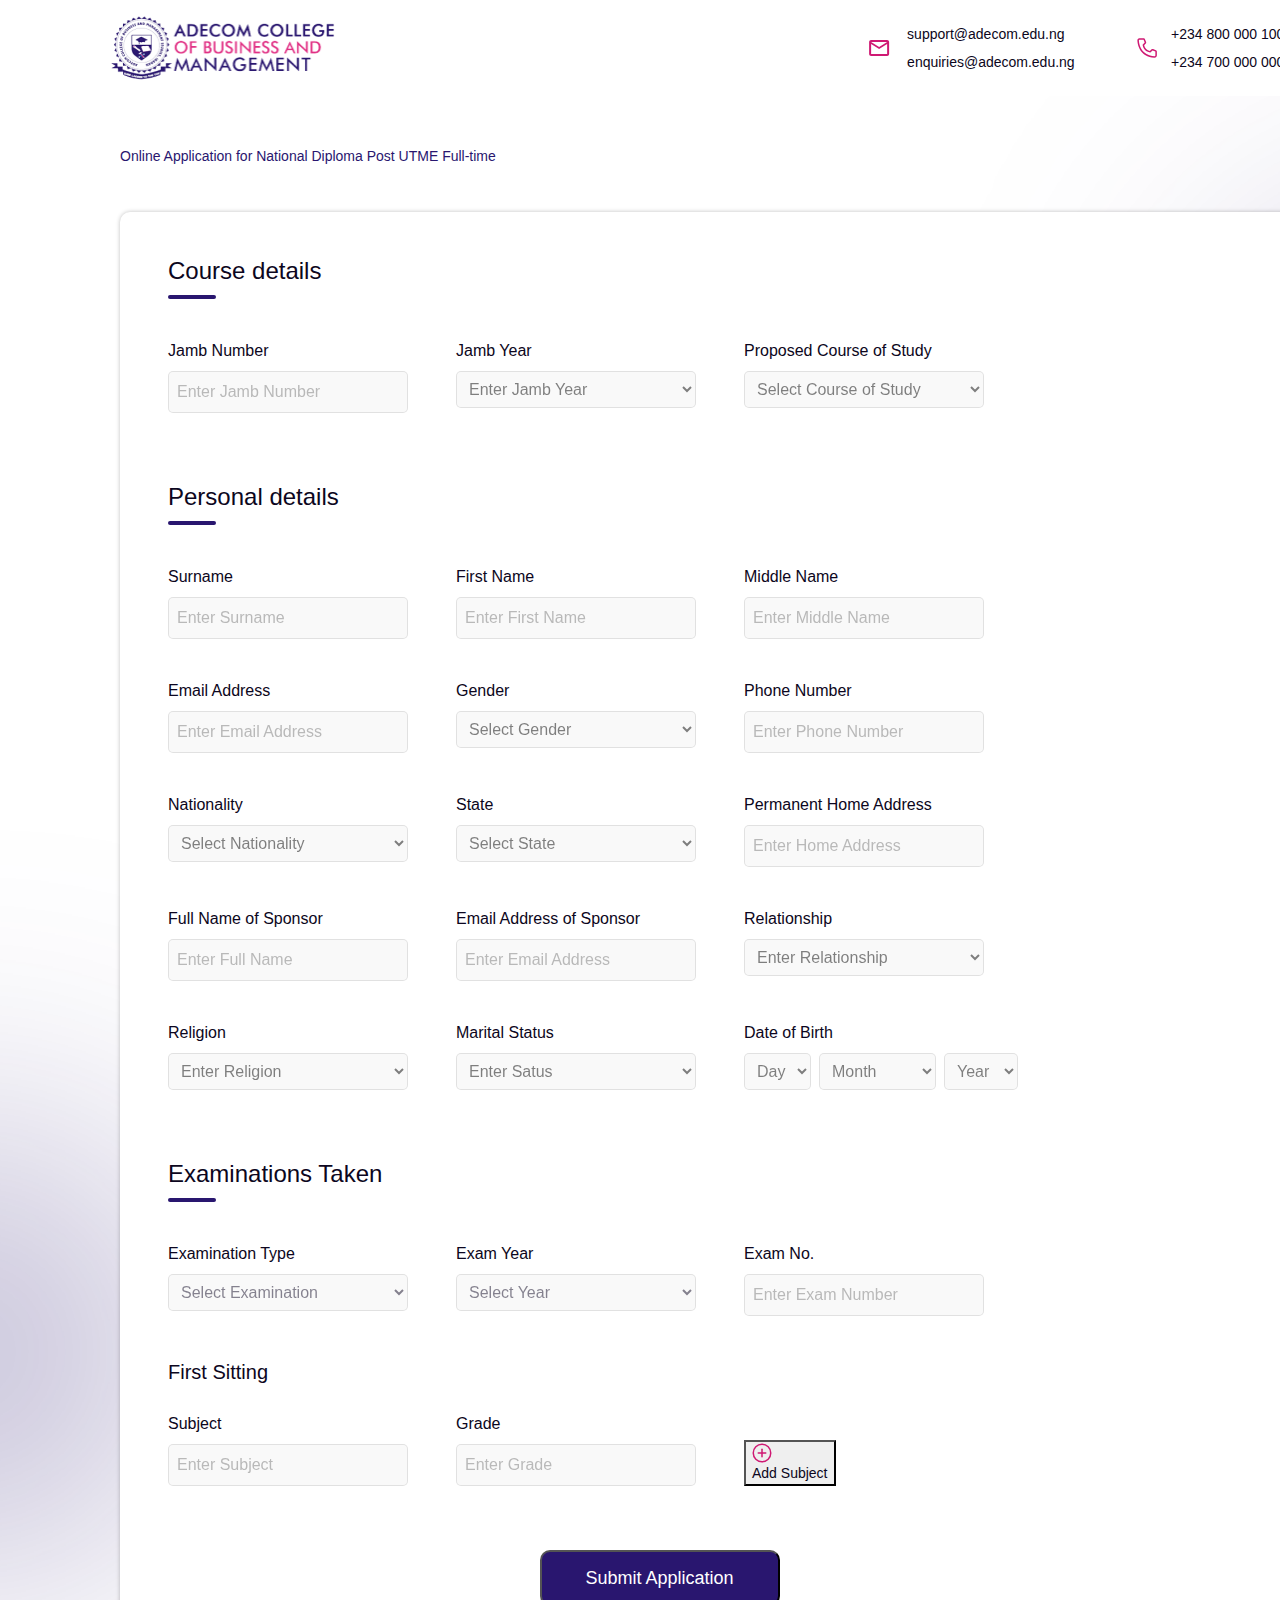
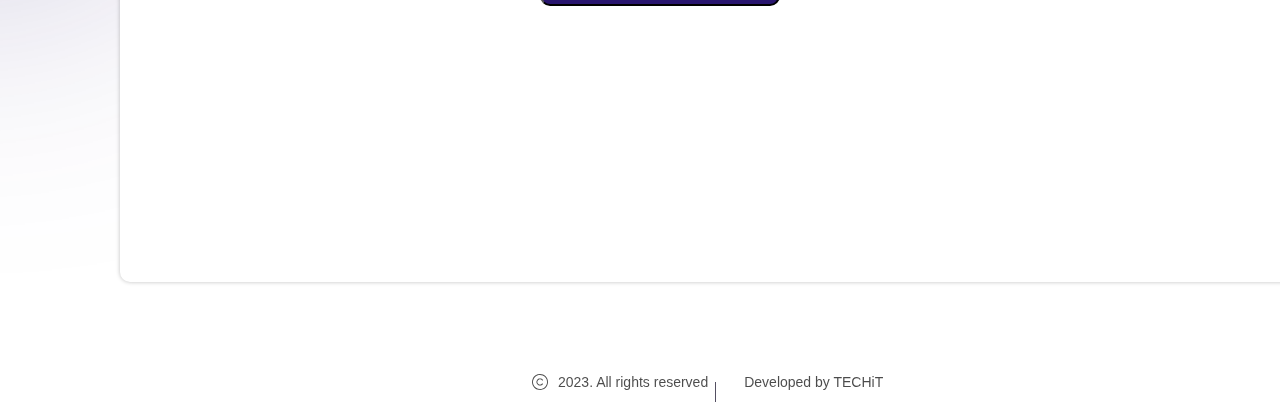
<file: index.html>
<!DOCTYPE html>
<html lang="en">
<head>
    <meta charset="UTF-8">
    <meta name="viewport" content="width=device-width, initial-scale=1.0">
    <link rel="stylesheet" href="style.css">
    <link rel="stylesheet" href="bootstrap.css">
    <title>FORM</title>
</head>
<body>
    <div class="applcation-form-assessment">
        <div class="mask-group">
          <div class="rectangle-2"></div>
          <div class="group-1">
            <div class="ellipse-9"></div>
            <div class="ellipse-10"></div>
          </div>
        </div>
        <div class="header">
          <div class="frame-6">
            <img class="logo" src="img/logo.png" />
            <svg
              class="mdi-email-outline"
              width="25"
              height="24"
              viewBox="0 0 25 24"
              fill="none"
              xmlns="http://www.w3.org/2000/svg"
            >
              <path
                d="M22.1151 6C22.1151 4.9 21.2151 4 20.1151 4H4.11505C3.01505 4 2.11505 4.9 2.11505 6V18C2.11505 19.1 3.01505 20 4.11505 20H20.1151C21.2151 20 22.1151 19.1 22.1151 18V6ZM20.1151 6L12.1151 11L4.11505 6H20.1151ZM20.1151 18H4.11505V8L12.1151 13L20.1151 8V18Z"
                fill="#CF1973"
              />
            </svg>
      
            <div class="support-adecom-edu-ng">support@adecom.edu.ng</div>
            <div class="enquiries-adecom-edu-ng">enquiries@adecom.edu.ng</div>
            <svg
              class="carbon-phone"
              width="25"
              height="24"
              viewBox="0 0 25 24"
              fill="none"
              xmlns="http://www.w3.org/2000/svg"
            >
              <path
                d="M19.615 21.75H19.4875C4.74999 20.9025 2.65749 8.4675 2.36499 4.6725C2.34142 4.37744 2.37631 4.08062 2.46765 3.79906C2.55899 3.5175 2.70499 3.25673 2.89728 3.03169C3.08957 2.80665 3.32438 2.62177 3.58825 2.48763C3.85212 2.35349 4.13986 2.27274 4.43499 2.25H8.56749C8.86791 2.24971 9.1615 2.33963 9.41022 2.50812C9.65894 2.67661 9.85134 2.9159 9.96249 3.195L11.1025 6C11.2123 6.27266 11.2395 6.57156 11.1808 6.85957C11.1222 7.14758 10.9802 7.412 10.7725 7.62L9.17499 9.2325C9.42453 10.6506 10.1036 11.9578 11.1204 12.9772C12.1372 13.9967 13.4426 14.6792 14.86 14.9325L16.4875 13.32C16.6986 13.1146 16.9655 12.9759 17.255 12.9213C17.5444 12.8666 17.8435 12.8983 18.115 13.0125L20.9425 14.145C21.2174 14.2597 21.4519 14.4536 21.6162 14.702C21.7805 14.9504 21.8671 15.2422 21.865 15.54V19.5C21.865 20.0967 21.6279 20.669 21.206 21.091C20.784 21.5129 20.2117 21.75 19.615 21.75ZM4.61499 3.75C4.41608 3.75 4.22532 3.82902 4.08466 3.96967C3.94401 4.11032 3.86499 4.30109 3.86499 4.5V4.56C4.20999 9 6.42249 19.5 19.57 20.25C19.6685 20.2561 19.7673 20.2427 19.8606 20.2105C19.954 20.1783 20.04 20.1281 20.1139 20.0626C20.1877 19.9971 20.2479 19.9176 20.291 19.8288C20.3341 19.74 20.3593 19.6436 20.365 19.545V15.54L17.5375 14.4075L15.385 16.545L15.025 16.5C8.49999 15.6825 7.61499 9.1575 7.61499 9.09L7.56999 8.73L9.69999 6.5775L8.57499 3.75H4.61499Z"
                fill="#CF1973"
              />
            </svg>
      
            <div class="_234-800-000-1000">+234 800 000 1000</div>
            <div class="_234-700-000-0000">+234 700 000 0000</div>
          </div>
        </div>
        <div class="page-name">
          <div class="online-application-for-national-diploma-post-utme-full-time">
            Online Application for National Diploma Post UTME Full-time
          </div>
        </div>
        <form class="form" name="frmpApply" id="frmpApply" method="post" action="" autocomplete="off" onsubmit="if (!window.__cfRLUnblockHandlers) return false; return submitResult();">
          <div class="frame-53">
            <div class="form-contents">
              <div class="course-details-section">
                <div class="course-detail-info">
                  <div class="course-details">Course details</div>
                  <div class="rectangle-1"></div>
                </div>
                <div class="frame-38">
                  <div class="jamb-no form-group">
                    <div class="jamb-number">Jamb Number</div>
                    <div class="">
                      <input class="enter-jamb-number frame-15" type="number" name="" id="" placeholder="Enter Jamb Number">
                    </div>
                  </div>
                  <div class="jamb-year">
                    <div class="jamb-year2">Jamb Year</div>
                    
                    <div class="select-year">
                      <select class="frame-15" id="jamb-year" name="jamb-year">
                        <option value="" disabled selected>Enter Jamb Year</option>
                        <option value="2023">2023</option>
                        <option value="2022">2022</option>
                        <option value="2021">2021</option>
                        <option value="2020">2020</option>
                        <option value="2019">2019</option>
                        <option value="2018">2018</option>
                        <option value="2017">2017</option>
                        <option value="2016">2016</option>
                        <option value="2015">2015</option>
                        <option value="2014">2014</option>
                        <option value="2013">2013</option>
                        <option value="2012">2012</option>
                        <option value="2011">2011</option>
                      </select>
                      
                      
                    </div>
                    
                      
                    
                  </div>
                  <div class="course-of-study">
                    <div class="proposed-course-of-study">
                      Proposed Course of Study
                    </div>
                    <div class="select-year">
                      <select class="frame-15" id="course-of-study" name="course-of-study">
                        <option value="" disabled selected>Select Course of Study</option>
                        <option value="computer-science">Computer Science</option>
                        <option value="engineering">Engineering</option>
                        <option value="biology">Biology</option>
                        <option value="business-administration">Business Administration</option>
                        <option value="psychology">Psychology</option>
                        <option value="medicine">Medicine</option>
                        <option value="architecture">Architecture</option>
                        <option value="law">Law</option>
                        <option value="economics">Economics</option>
                        <option value="literature">Literature</option>
                      </select>
                    </div>
                    
                  </div>
                </div>
              </div>
              <div class="personal-details-section">
                <div class="personal-details">
                  <div class="personal-details2">Personal details</div>
                  <div class="rectangle-1"></div>
                </div>
                <div class="frame-45">
                  <div class="row-1">
                    <div class="surname">
                      <div class="surname2">Surname</div>
                      <input class="enter-first-name frame-15" type="text" name="" id="" placeholder="Enter Surname" required="true">
                    </div>
                    <div class="first-name">
                      <div class="first-name2">First Name</div>
                      
                        <input class="enter-first-name frame-15" type="text" name="" id="" placeholder="Enter First Name">
                      
                    </div>
                    <div class="middle-name">
                      <div class="middle-name2">Middle Name</div>
                      <input class="enter-first-name frame-15" type="text" name="" id="" placeholder="Enter Middle Name">
                    </div>
                  </div>
                  <div class="row-2">
                    <div class="email-address">
                      <div class="email-address2">Email Address</div>
                      <input class="enter-first-name frame-15" type="email" name="" id="" placeholder="Enter Email Address">
                    </div>
                    <div class="gender">
                      <div class="gender2">Gender</div>
                      <div class="select-year">
                        <select class="frame-15" id="course-of-study" name="course-of-study">
                          <option value="" disabled selected>Select Gender</option>
                          <option value="computer-science">Male</option>
                          <option value="engineering">Female</option>
                        </select>
                      </div>
                    </div>
                    <div class="phone">
                      <div class="phone-number">Phone Number</div>
                      <input class="enter-first-name frame-15" type="number" name="" id="" placeholder="Enter Phone Number">
                    </div>
                  </div>
                  <div class="row-3">
                    <div class="nationality">
                      <div class="nationality2">Nationality</div>
                      <div class="select-year">
                        <select class="frame-16" name="nat" id="nat" required="">
                          <option value="">Select Nationality</option>
                          <option value="Nigerian">Nigerian</option>
                          <option value="NonNigerian">Non-Nigerian</option>
                          </select>
                      </div>
                    </div>
                    <div class="state">
                      <div class="state2">State</div>
                      <div class="select-year">
                      <select class="frame-16" name="nat" id="nat" required="">
                        <option value="">Select State</option>
                        <option value="AB">ABIA STATE</option>
                        <option value="AD">ADAMAWA STATE</option>
                        <option value="AK">AKWA-IBOM STATE</option>
                        <option value="AN">ANAMBRA STATE</option>
                        <option value="BA">BAUCHI STATE</option>
                        <option value="BY">BAYELSA STATE</option>
                        <option value="BN">BENUE STATE</option>
                        <option value="BO">BORNO STATE</option>
                        <option value="CR">CROSS RIVER STATE</option>
                        <option value="DE">DELTA STATE</option>
                        <option value="EB">EBONYI STATE</option>
                        <option value="ED">EDO STATE</option>
                        <option value="EK">EKITI STATE</option>
                        <option value="EN">ENUGU STATE</option>
                        <option value="FC">FEDERAL CAPITAL TERRITORY</option>
                        <option value="GM">GOMBE STATE</option>
                        <option value="IM">IMO STATE</option>
                        <option value="JG">JIGAWA STATE</option>
                        <option value="KD">KADUNA STATE</option>
                        <option value="KN">KANO STATE</option>
                        <option value="KT">KATSINA STATE</option>
                        <option value="KB">KEBBI STATE</option>
                        <option value="KG">KOGI STATE</option>
                        <option value="KW">KWARA STATE</option>
                        <option value="LA">LAGOS STATE</option>
                        <option value="NS">NASARAWA STATE</option>
                        <option value="NG">NIGER STATE</option>
                        <option value="OG">OGUN STATE</option>
                        <option value="OD">ONDO STATE</option>
                        <option value="OS">OSUN STATE</option>
                        <option value="OY">OYO STATE</option>
                        <option value="PL">PLATEAU STATE</option>
                        <option value="RV">RIVERS STATE</option>
                        <option value="SO">SOKOTO STATE</option>
                        <option value="TR">TARABA STATE</option>
                        <option value="YB">YOBE STATE</option>
                        <option value="ZM">ZAMFARA STATE</option>
                        <option value="FR">NOT APPLICABLE</option>
                        </select>
                      </div>
                    </div>
                    <div class="marital-status">
                      <div class="home-address">
                        <div class="permanent-home-address">
                          Permanent Home Address
                        </div>
                        <input class="enter-first-name frame-15" type="text" name="" id="" placeholder="Enter Home Address">
                      </div>
                    </div>
                  </div>
                  <div class="row-5">
                    <div class="sponsor-name">
                      <div class="full-name-of-sponsor">Full Name of Sponsor</div>
                      <input class="enter-first-name frame-15" type="text" name="" id="" placeholder="Enter Full Name">
                    </div>
                    <div class="email-of-sponsor">
                      <div class="email-address-of-sponsor">
                        Email Address of Sponsor
                      </div>
                      <input class="enter-first-name frame-15" type="text" name="" id="" placeholder="Enter Email Address">
                    </div>
                    <div class="relation-with-sponsor">
                      <div class="relationship">Relationship</div>
                      <div class="select-year">
                        <select class="frame-15" id="course-of-study" name="course-of-study">
                          <option value="" disabled selected>Enter Relationship</option>
                          <option value="computer-science">Father</option>
                          <option value="engineering">Mother</option>
                          <option value="engineering">Spouse</option>
                          <option value="engineering">Brother</option>
                          <option value="engineering">Sister</option>
                          <option value="engineering">Son</option>
                          <option value="engineering">Daughter</option>
                        </select>
                      </div>
                    </div>
                  </div>
                  <div class="row-4">
                    <div class="religion">
                      <div class="religion2">Religion</div>
                      <div class="select-year">
                        <select class="frame-15" id="course-of-study" name="course-of-study">
                          <option value="" disabled selected>Enter Religion</option>
                          <option value="computer-science">Christian</option>
                          <option value="engineering">Muslim</option>
                          <option value="engineering">Traditional</option>
                        </select>
                      </div>
                    </div>
                    <div class="marital-status">
                      <div class="frame-37">
                        <div class="marital-status2">Marital Status</div>
                        <div class="select-year">
                          <select class="frame-15" id="course-of-study" name="course-of-study">
                            <option value="" disabled selected>Enter Satus</option>
                            <option value="computer-science">Single</option>
                            <option value="engineering">Married</option>
                            <option value="engineering">Divorced</option>
                            <option value="engineering">Widowed</option>
                          </select>
                        </div>
                      </div>
                    </div>
                    <div class="dob">
                      <div class="date-of-birth">Date of Birth</div>
                      <div class="frame-30 select-year">
                        <select class="frame-162" id="day-of-month" name="day-of-month">
                          <option value="" disabled selected>Day</option>
                          <option value="01">01</option>
                          <option value="02">02</option>
                          <option value="03">03</option>
                          <option value="04">04</option>
                          <option value="05">05</option>
                          <option value="06">06</option>
                          <option value="07">07</option>
                          <option value="08">08</option>
                          <option value="09">09</option>
                          <option value="10">10</option>
                          <option value="11">11</option>
                          <option value="12">12</option>
                          <option value="13">13</option>
                          <option value="14">14</option>
                          <option value="15">15</option>
                          <option value="16">16</option>
                          <option value="17">17</option>
                          <option value="18">18</option>
                          <option value="19">19</option>
                          <option value="20">20</option>
                          <option value="21">21</option>
                          <option value="22">22</option>
                          <option value="23">23</option>
                          <option value="24">24</option>
                          <option value="25">25</option>
                          <option value="26">26</option>
                          <option value="27">27</option>
                          <option value="28">28</option>
                          <option value="29">29</option>
                          <option value="30">30</option>
                          <option value="31">31</option>
                        </select>
                        
                        <select class="frame-17" id="month-of-year" name="month-of-year">
                          <option value="" disabled selected>Month</option>
                          <option value="01">January</option>
                          <option value="02">February</option>
                          <option value="03">March</option>
                          <option value="04">April</option>
                          <option value="05">May</option>
                          <option value="06">June</option>
                          <option value="07">July</option>
                          <option value="08">August</option>
                          <option value="09">September</option>
                          <option value="10">October</option>
                          <option value="11">November</option>
                          <option value="12">December</option>
                        </select>
                        
                        <select class="frame-18" id="select-year" name="select-year">
                          <option value="" disabled selected>Year</option>
                          <option value="2023">2023</option>
                          <option value="2022">2022</option>
                          <option value="2021">2021</option>
                          <option value="2020">2020</option>
                          <option value="2019">2019</option>
                          <option value="2018">2018</option>
                          <option value="2017">2017</option>
                          <option value="2016">2016</option>
                          <option value="2015">2015</option>
                          <option value="2014">2014</option>
                        </select>
                        
                      </div>
                    </div>
                  </div>
                </div>
              </div>
              <div class="exam-details-section">
                <div class="exams-taken">
                  <div class="examinations-taken">Examinations Taken</div>
                  <div class="rectangle-1"></div>
                </div>
                <div class="exam-information-row">
                  <div class="exam-type">
                    <div class="examination-type">Examination Type</div>
                    <select class="frame-15 select-year" id="select-year" name="select-year">
                      <option value="" disabled selected>Select Examination</option>
                      <option value="2023">WAEC</option>
                      <option value="2022">NECO</option>
                      <option value="2021">NAPTECH</option>
                    </select>
                    
                  </div>
                  <div class="exam-year">
                    <div class="exam-year2  ">Exam Year</div>
                    <select class="frame-15 select-year" id="select-year" name="select-year">
                      <option value="" disabled selected>Select Year</option>
                      <option value="2023">2023</option>
                      <option value="2022">2022</option>
                      <option value="2021">2021</option>
                      <option value="2020">2020</option>
                      <option value="2019">2019</option>
                      <option value="2018">2018</option>
                      <option value="2017">2017</option>
                      <option value="2016">2016</option>
                      <option value="2015">2015</option>
                      <option value="2014">2014</option>
                    </select>
                    
                  </div>
                  <div class="exam-no">
                    <div class="exam-no2">Exam No.</div>
                    <input class="select-year frame-16" type="text" name="" id="" placeholder="Enter Exam Number">
                  </div>
                </div>
                <div class="first-sitting-info">
                  <div class="first-sitting">First Sitting</div>
                  <div class="result-info">
                    <div class="subject">
                      <div class="subject2">Subject</div>
                      <input class="select-year frame-15" type="text" name="subject" id="subjectInput" placeholder="Enter Subject">
                    </div>
                    <div class="grade">
                      <div class="grade2">Grade</div>
                      <input class="enter-first-name frame-15" type="text" name="grade" id="gradeInput" placeholder="Enter Grade">
                    </div>
                    <div class="add-subject">
                      <button class="add-subject-button">
                        <div class="gala-add">
                          <svg
                            class="gala-add-0"
                            width="18"
                            height="18"
                            viewBox="0 0 18 18"
                            fill="none"
                            xmlns="http://www.w3.org/2000/svg"
                          >
                            <path
                              d="M9 17.75C13.8325 17.75 17.75 13.8325 17.75 9C17.75 4.16751 13.8325 0.25 9 0.25C4.16751 0.25 0.25 4.16751 0.25 9C0.25 13.8325 4.16751 17.75 9 17.75Z"
                              stroke="#CF1973"
                              stroke-width="1.5"
                              stroke-linecap="round"
                              stroke-linejoin="round"
                            />
                            <path
                              d="M5.25 9H12.75"
                              stroke="#CF1973"
                              stroke-width="1.5"
                              stroke-linecap="round"
                              stroke-linejoin="round"
                            />
                            <path
                              d="M9 5.25V12.75"
                              stroke="#CF1973"
                              stroke-width="1.5"
                              stroke-linecap="round"
                              stroke-linejoin="round"
                            />
                          </svg>
                        </div>
                        <div class="add-subject2">Add Subject</div>
                      </button>
                    </div>
                  </div>
                </div>
              
                <script>
                  document.addEventListener("DOMContentLoaded", function () {
                    const addButton = document.querySelector(".add-subject-button");
                    addButton.addEventListener("click", addSubject);
                  });
              
                  function addSubject() {
                    const subjectInput = document.getElementById("subjectInput");
                    const gradeInput = document.getElementById("gradeInput");
              
                    const subjectValue = subjectInput.value;
                    const gradeValue = gradeInput.value;
              
                    if (subjectValue.trim() === "" || gradeValue.trim() === "") {
                      alert("Please enter both subject and grade.");
                      return;
                    }
              
                    
              
                    subjectInput.value = "";
                    gradeInput.value = "";
                  }
                </script>
              </div>
            </div>
            <div class="submit-button">
              <button class="button button2" type="button">Submit Application</button>
          </div>
          </div>
        </form>
        <div class="copyright">
          <svg
            class="ph-copyright-light"
            width="20"
            height="20"
            viewBox="0 0 20 20"
            fill="none"
            xmlns="http://www.w3.org/2000/svg"
          >
            <path
              d="M10 2.03125C8.42393 2.03125 6.88326 2.49861 5.5728 3.37423C4.26235 4.24984 3.24097 5.49439 2.63784 6.95049C2.0347 8.40659 1.87689 10.0088 2.18437 11.5546C2.49185 13.1004 3.2508 14.5203 4.36525 15.6348C5.4797 16.7492 6.89959 17.5082 8.44538 17.8156C9.99116 18.1231 11.5934 17.9653 13.0495 17.3622C14.5056 16.759 15.7502 15.7377 16.6258 14.4272C17.5014 13.1167 17.9688 11.5761 17.9688 10C17.9663 7.88732 17.1259 5.86188 15.632 4.36798C14.1381 2.87409 12.1127 2.03373 10 2.03125ZM10 17.0312C8.60935 17.0312 7.24993 16.6189 6.09365 15.8463C4.93737 15.0737 4.03615 13.9755 3.50398 12.6907C2.9718 11.406 2.83255 9.9922 3.10386 8.62827C3.37516 7.26434 4.04482 6.01149 5.02816 5.02816C6.0115 4.04482 7.26435 3.37516 8.62827 3.10385C9.9922 2.83255 11.406 2.97179 12.6907 3.50397C13.9755 4.03615 15.0737 4.93736 15.8463 6.09365C16.6189 7.24993 17.0313 8.60935 17.0313 10C17.0292 11.8642 16.2877 13.6514 14.9696 14.9696C13.6514 16.2877 11.8642 17.0292 10 17.0312ZM7.34375 10C7.34375 10.5575 7.51917 11.1009 7.84514 11.5531C8.17112 12.0054 8.63113 12.3436 9.16002 12.5199C9.68891 12.6962 10.2599 12.7017 10.792 12.5354C11.3242 12.3692 11.7905 12.0398 12.125 11.5938C12.1997 11.4943 12.3108 11.4286 12.434 11.4111C12.5571 11.3936 12.6822 11.4257 12.7816 11.5004C12.8811 11.5751 12.9468 11.6862 12.9643 11.8094C12.9818 11.9325 12.9497 12.0576 12.875 12.157C12.4223 12.7603 11.7914 13.2058 11.0714 13.4305C10.3515 13.6552 9.57913 13.6478 8.86368 13.4092C8.14824 13.1706 7.52598 12.713 7.08505 12.1011C6.64411 11.4893 6.40684 10.7542 6.40684 10C6.40684 9.24582 6.64411 8.51075 7.08505 7.8989C7.52598 7.28704 8.14824 6.82941 8.86368 6.59082C9.57913 6.35223 10.3515 6.34477 11.0714 6.5695C11.7914 6.79422 12.4223 7.23975 12.875 7.84297C12.9497 7.94242 12.9818 8.06748 12.9643 8.19062C12.9468 8.31377 12.8811 8.42491 12.7816 8.49961C12.6822 8.57431 12.5571 8.60643 12.434 8.58892C12.3108 8.57142 12.1997 8.50571 12.125 8.40625C11.7905 7.96025 11.3242 7.6308 10.792 7.46457C10.2599 7.29834 9.68891 7.30376 9.16002 7.48006C8.63113 7.65636 8.17112 7.9946 7.84514 8.44686C7.51917 8.89913 7.34375 9.4425 7.34375 10Z"
              fill="black"
            />
          </svg>
      
          <div class="_2023-all-rights-reserved">2023. All rights reserved</div>
          <div class="line-1"></div>
          <div class="developed-by-tec-hi-t">Developed by TECHiT</div>
        </div>
      </div>

      
      
      <script src="script.js"></script>
      <script src="bootstrap.min.js"></script>
</body>
</html>
</file>
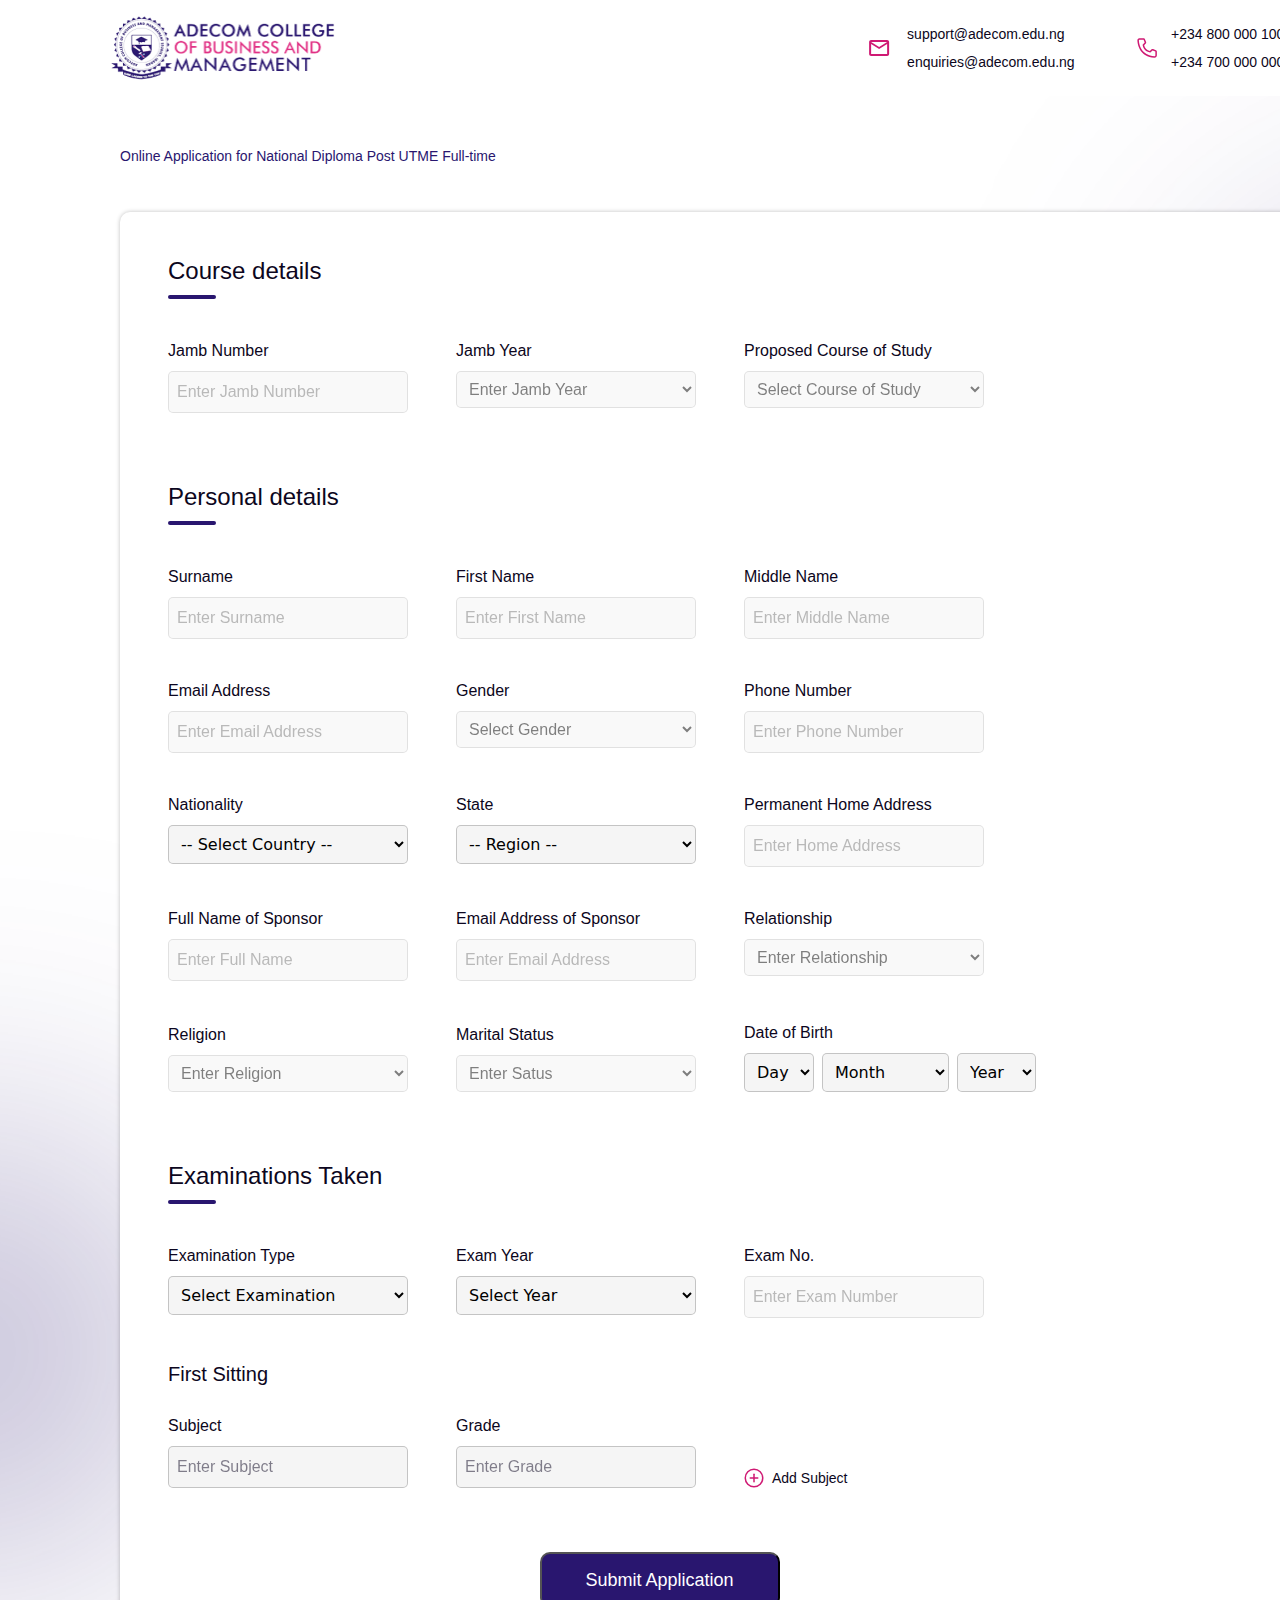
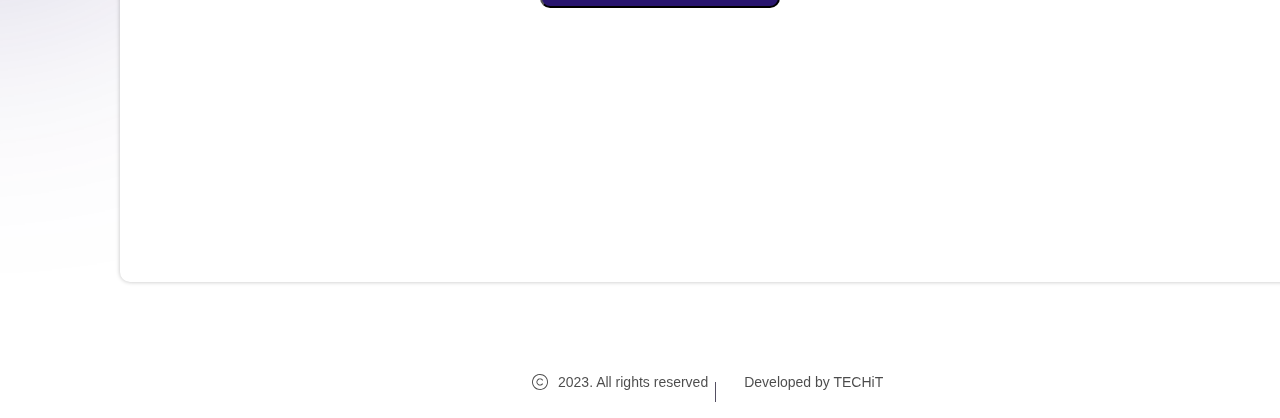
<file: form.html>
<!DOCTYPE html>
<html lang="en">
<head>
    <meta charset="UTF-8">
    <meta name="viewport" content="width=device-width, initial-scale=1.0">
    <link rel="stylesheet" href="style.css">
    <link rel="stylesheet" href="bootstrap.css">
    <title>FORM</title>
</head>
<body>
    <div class="applcation-form-assessment">
        <div class="mask-group">
          <div class="rectangle-2"></div>
          <div class="group-1">
            <div class="ellipse-9"></div>
            <div class="ellipse-10"></div>
          </div>
        </div>
        <div class="header">
          <div class="frame-6">
            <img class="logo" src="img/logo.png" />
            <svg
              class="mdi-email-outline"
              width="25"
              height="24"
              viewBox="0 0 25 24"
              fill="none"
              xmlns="http://www.w3.org/2000/svg"
            >
              <path
                d="M22.1151 6C22.1151 4.9 21.2151 4 20.1151 4H4.11505C3.01505 4 2.11505 4.9 2.11505 6V18C2.11505 19.1 3.01505 20 4.11505 20H20.1151C21.2151 20 22.1151 19.1 22.1151 18V6ZM20.1151 6L12.1151 11L4.11505 6H20.1151ZM20.1151 18H4.11505V8L12.1151 13L20.1151 8V18Z"
                fill="#CF1973"
              />
            </svg>
      
            <div class="support-adecom-edu-ng">support@adecom.edu.ng</div>
            <div class="enquiries-adecom-edu-ng">enquiries@adecom.edu.ng</div>
            <svg
              class="carbon-phone"
              width="25"
              height="24"
              viewBox="0 0 25 24"
              fill="none"
              xmlns="http://www.w3.org/2000/svg"
            >
              <path
                d="M19.615 21.75H19.4875C4.74999 20.9025 2.65749 8.4675 2.36499 4.6725C2.34142 4.37744 2.37631 4.08062 2.46765 3.79906C2.55899 3.5175 2.70499 3.25673 2.89728 3.03169C3.08957 2.80665 3.32438 2.62177 3.58825 2.48763C3.85212 2.35349 4.13986 2.27274 4.43499 2.25H8.56749C8.86791 2.24971 9.1615 2.33963 9.41022 2.50812C9.65894 2.67661 9.85134 2.9159 9.96249 3.195L11.1025 6C11.2123 6.27266 11.2395 6.57156 11.1808 6.85957C11.1222 7.14758 10.9802 7.412 10.7725 7.62L9.17499 9.2325C9.42453 10.6506 10.1036 11.9578 11.1204 12.9772C12.1372 13.9967 13.4426 14.6792 14.86 14.9325L16.4875 13.32C16.6986 13.1146 16.9655 12.9759 17.255 12.9213C17.5444 12.8666 17.8435 12.8983 18.115 13.0125L20.9425 14.145C21.2174 14.2597 21.4519 14.4536 21.6162 14.702C21.7805 14.9504 21.8671 15.2422 21.865 15.54V19.5C21.865 20.0967 21.6279 20.669 21.206 21.091C20.784 21.5129 20.2117 21.75 19.615 21.75ZM4.61499 3.75C4.41608 3.75 4.22532 3.82902 4.08466 3.96967C3.94401 4.11032 3.86499 4.30109 3.86499 4.5V4.56C4.20999 9 6.42249 19.5 19.57 20.25C19.6685 20.2561 19.7673 20.2427 19.8606 20.2105C19.954 20.1783 20.04 20.1281 20.1139 20.0626C20.1877 19.9971 20.2479 19.9176 20.291 19.8288C20.3341 19.74 20.3593 19.6436 20.365 19.545V15.54L17.5375 14.4075L15.385 16.545L15.025 16.5C8.49999 15.6825 7.61499 9.1575 7.61499 9.09L7.56999 8.73L9.69999 6.5775L8.57499 3.75H4.61499Z"
                fill="#CF1973"
              />
            </svg>
      
            <div class="_234-800-000-1000">+234 800 000 1000</div>
            <div class="_234-700-000-0000">+234 700 000 0000</div>
          </div>
        </div>
        <div class="page-name">
          <div class="online-application-for-national-diploma-post-utme-full-time">
            Online Application for National Diploma Post UTME Full-time
          </div>
        </div>
        <div class="form">
          <div class="frame-53">
            <div class="form-contents">
              <div class="course-details-section">
                <div class="course-detail-info">
                  <div class="course-details">Course details</div>
                  <div class="rectangle-1"></div>
                </div>
                <div class="frame-38">
                  <div class="jamb-no form-group">
                    <div class="jamb-number">Jamb Number</div>
                    <div class="">
                      <input class="enter-jamb-number frame-15" type="number" name="" id="" placeholder="Enter Jamb Number">
                    </div>
                  </div>
                  <div class="jamb-year">
                    <div class="jamb-year2">Jamb Year</div>
                    
                    <div class="select-year">
                      <select class="frame-15" id="jamb-year" name="jamb-year">
                        <option value="" disabled selected>Enter Jamb Year</option>
                        <option value="2023">2023</option>
                        <option value="2022">2022</option>
                        <option value="2021">2021</option>
                        <option value="2020">2020</option>
                        <option value="2019">2019</option>
                        <option value="2018">2018</option>
                        <option value="2017">2017</option>
                        <option value="2016">2016</option>
                        <option value="2015">2015</option>
                        <option value="2014">2014</option>
                        <option value="2013">2013</option>
                        <option value="2012">2012</option>
                        <option value="2011">2011</option>
                      </select>
                      
                      
                    </div>
                    
                      
                    
                  </div>
                  <div class="course-of-study">
                    <div class="proposed-course-of-study">
                      Proposed Course of Study
                    </div>
                    <div class="select-year">
                      <select class="frame-15" id="course-of-study" name="course-of-study">
                        <option value="" disabled selected>Select Course of Study</option>
                        <option value="computer-science">Computer Science</option>
                        <option value="engineering">Engineering</option>
                        <option value="biology">Biology</option>
                        <option value="business-administration">Business Administration</option>
                        <option value="psychology">Psychology</option>
                        <option value="medicine">Medicine</option>
                        <option value="architecture">Architecture</option>
                        <option value="law">Law</option>
                        <option value="economics">Economics</option>
                        <option value="literature">Literature</option>
                      </select>
                    </div>
                    
                  </div>
                </div>
              </div>
              <div class="personal-details-section">
                <div class="personal-details">
                  <div class="personal-details2">Personal details</div>
                  <div class="rectangle-1"></div>
                </div>
                <div class="frame-45">
                  <div class="row-1">
                    <div class="surname">
                      <div class="surname2">Surname</div>
                      <input class="enter-first-name frame-15" type="text" name="" id="" placeholder="Enter Surname">
                    </div>
                    <div class="first-name">
                      <div class="first-name2">First Name</div>
                      
                        <input class="enter-first-name frame-15" type="text" name="" id="" placeholder="Enter First Name">
                      
                    </div>
                    <div class="middle-name">
                      <div class="middle-name2">Middle Name</div>
                      <input class="enter-first-name frame-15" type="text" name="" id="" placeholder="Enter Middle Name">
                    </div>
                  </div>
                  <div class="row-2">
                    <div class="email-address">
                      <div class="email-address2">Email Address</div>
                      <input class="enter-first-name frame-15" type="email" name="" id="" placeholder="Enter Email Address">
                    </div>
                    <div class="gender">
                      <div class="gender2">Gender</div>
                      <div class="select-year">
                        <select class="frame-15" id="course-of-study" name="course-of-study">
                          <option value="" disabled selected>Select Gender</option>
                          <option value="computer-science">Male</option>
                          <option value="engineering">Female</option>
                        </select>
                      </div>
                    </div>
                    <div class="phone">
                      <div class="phone-number">Phone Number</div>
                      <input class="enter-first-name frame-15" type="number" name="" id="" placeholder="Enter Phone Number">
                    </div>
                  </div>
                  <div class="row-3">
                    <div class="nationality">
                      <div class="nationality2">Nationality</div>
                      <div class='col-md-6 col-xs-6'>
                        <select id="country" class='frame-16' required><option value="">-- Select Country --</option></select>
                      </div>
                    </div>
                    <div class="state">
                      <div class="state2">State</div>
                      <div class='col-md-6 col-xs-6'>
                        <select id="region" class='frame-16' required><option value="">-- Region --</option></select>
                      </div>
                    </div>
                    <div class="marital-status">
                      <div class="home-address">
                        <div class="permanent-home-address">
                          Permanent Home Address
                        </div>
                        <input class="enter-first-name frame-15" type="text" name="" id="" placeholder="Enter Home Address">
                      </div>
                    </div>
                  </div>
                  <div class="row-5">
                    <div class="sponsor-name">
                      <div class="full-name-of-sponsor">Full Name of Sponsor</div>
                      <input class="enter-first-name frame-15" type="text" name="" id="" placeholder="Enter Full Name">
                    </div>
                    <div class="email-of-sponsor">
                      <div class="email-address-of-sponsor">
                        Email Address of Sponsor
                      </div>
                      <input class="enter-first-name frame-15" type="text" name="" id="" placeholder="Enter Email Address">
                    </div>
                    <div class="relation-with-sponsor">
                      <div class="relationship">Relationship</div>
                      <div class="select-year">
                        <select class="frame-15" id="course-of-study" name="course-of-study">
                          <option value="" disabled selected>Enter Relationship</option>
                          <option value="computer-science">Father</option>
                          <option value="engineering">Mother</option>
                          <option value="engineering">Spouse</option>
                          <option value="engineering">Brother</option>
                          <option value="engineering">Sister</option>
                          <option value="engineering">Son</option>
                          <option value="engineering">Daughter</option>
                        </select>
                      </div>
                    </div>
                  </div>
                  <div class="row-4">
                    <div class="religion">
                      <div class="religion2">Religion</div>
                      <div class="select-year">
                        <select class="frame-15" id="course-of-study" name="course-of-study">
                          <option value="" disabled selected>Enter Religion</option>
                          <option value="computer-science">Christian</option>
                          <option value="engineering">Muslim</option>
                          <option value="engineering">Traditional</option>
                        </select>
                      </div>
                    </div>
                    <div class="marital-status">
                      <div class="frame-37">
                        <div class="marital-status2">Marital Status</div>
                        <div class="select-year">
                          <select class="frame-15" id="course-of-study" name="course-of-study">
                            <option value="" disabled selected>Enter Satus</option>
                            <option value="computer-science">Single</option>
                            <option value="engineering">Married</option>
                            <option value="engineering">Divorced</option>
                            <option value="engineering">Widowed</option>
                          </select>
                        </div>
                      </div>
                    </div>
                    <div class="dob">
                      <div class="date-of-birth">Date of Birth</div>
                      <div class="frame-30">
                        <select class="frame-162" id="day-of-month" name="day-of-month">
                          <option value="" disabled selected>Day</option>
                          <option value="01">01</option>
                          <option value="02">02</option>
                          <option value="03">03</option>
                          <option value="04">04</option>
                          <option value="05">05</option>
                          <option value="06">06</option>
                          <option value="07">07</option>
                          <option value="08">08</option>
                          <option value="09">09</option>
                          <option value="10">10</option>
                          <option value="11">11</option>
                          <option value="12">12</option>
                          <option value="13">13</option>
                          <option value="14">14</option>
                          <option value="15">15</option>
                          <option value="16">16</option>
                          <option value="17">17</option>
                          <option value="18">18</option>
                          <option value="19">19</option>
                          <option value="20">20</option>
                          <option value="21">21</option>
                          <option value="22">22</option>
                          <option value="23">23</option>
                          <option value="24">24</option>
                          <option value="25">25</option>
                          <option value="26">26</option>
                          <option value="27">27</option>
                          <option value="28">28</option>
                          <option value="29">29</option>
                          <option value="30">30</option>
                          <option value="31">31</option>
                        </select>
                        
                        <select class="frame-17" id="month-of-year" name="month-of-year">
                          <option value="" disabled selected>Month</option>
                          <option value="01">January</option>
                          <option value="02">February</option>
                          <option value="03">March</option>
                          <option value="04">April</option>
                          <option value="05">May</option>
                          <option value="06">June</option>
                          <option value="07">July</option>
                          <option value="08">August</option>
                          <option value="09">September</option>
                          <option value="10">October</option>
                          <option value="11">November</option>
                          <option value="12">December</option>
                        </select>
                        
                        <select class="frame-18" id="select-year" name="select-year">
                          <option value="" disabled selected>Year</option>
                          <option value="2023">2023</option>
                          <option value="2022">2022</option>
                          <option value="2021">2021</option>
                          <option value="2020">2020</option>
                          <option value="2019">2019</option>
                          <option value="2018">2018</option>
                          <option value="2017">2017</option>
                          <option value="2016">2016</option>
                          <option value="2015">2015</option>
                          <option value="2014">2014</option>
                        </select>
                        
                      </div>
                    </div>
                  </div>
                </div>
              </div>
              <div class="exam-details-section">
                <div class="exams-taken">
                  <div class="examinations-taken">Examinations Taken</div>
                  <div class="rectangle-1"></div>
                </div>
                <div class="exam-information-row">
                  <div class="exam-type">
                    <div class="examination-type">Examination Type</div>
                    <select class="frame-15" id="select-year" name="select-year">
                      <option value="" disabled selected>Select Examination</option>
                      <option value="2023">WAEC</option>
                      <option value="2022">NECO</option>
                      <option value="2021">NAPTECH</option>
                    </select>
                    
                  </div>
                  <div class="exam-year">
                    <div class="exam-year2">Exam Year</div>
                    <select class="frame-15" id="select-year" name="select-year">
                      <option value="" disabled selected>Select Year</option>
                      <option value="2023">2023</option>
                      <option value="2022">2022</option>
                      <option value="2021">2021</option>
                      <option value="2020">2020</option>
                      <option value="2019">2019</option>
                      <option value="2018">2018</option>
                      <option value="2017">2017</option>
                      <option value="2016">2016</option>
                      <option value="2015">2015</option>
                      <option value="2014">2014</option>
                    </select>
                    
                  </div>
                  <div class="exam-no">
                    <div class="exam-no2">Exam No.</div>
                    <input class="enter-first-name frame-16" type="text" name="" id="" placeholder="Enter Exam Number">
                  </div>
                </div>
                <div class="first-sitting-info">
                  <div class="first-sitting">First Sitting</div>
                  <div class="result-info">
                    <div class="subject">
                      <div class="subject2">Subject</div>
                      <div class="frame-15">
                        <div class="enter-subject">Enter Subject</div>
                      </div>
                    </div>
                    <div class="grade">
                      <div class="grade2">Grade</div>
                      <div class="frame-15">
                        <div class="enter-grade">Enter Grade</div>
                      </div>
                    </div>
                    <div class="add-subject">
                      <div class="gala-add">
                        <svg
                          class="gala-add-0"
                          width="18"
                          height="18"
                          viewBox="0 0 18 18"
                          fill="none"
                          xmlns="http://www.w3.org/2000/svg"
                        >
                          <path
                            d="M9 17.75C13.8325 17.75 17.75 13.8325 17.75 9C17.75 4.16751 13.8325 0.25 9 0.25C4.16751 0.25 0.25 4.16751 0.25 9C0.25 13.8325 4.16751 17.75 9 17.75Z"
                            stroke="#CF1973"
                            stroke-width="1.5"
                            stroke-linecap="round"
                            stroke-linejoin="round"
                          />
                          <path
                            d="M5.25 9H12.75"
                            stroke="#CF1973"
                            stroke-width="1.5"
                            stroke-linecap="round"
                            stroke-linejoin="round"
                          />
                          <path
                            d="M9 5.25V12.75"
                            stroke="#CF1973"
                            stroke-width="1.5"
                            stroke-linecap="round"
                            stroke-linejoin="round"
                          />
                        </svg>
                      </div>
                      <div class="add-subject2">Add Subject</div>
                    </div>
                  </div>
                </div>
              </div>
            </div>
            <div class="submit-button">

                <button class="button button2" type="button">Submit Application</button>
              
            </div>
          </div>
        </div>
        <div class="copyright">
          <svg
            class="ph-copyright-light"
            width="20"
            height="20"
            viewBox="0 0 20 20"
            fill="none"
            xmlns="http://www.w3.org/2000/svg"
          >
            <path
              d="M10 2.03125C8.42393 2.03125 6.88326 2.49861 5.5728 3.37423C4.26235 4.24984 3.24097 5.49439 2.63784 6.95049C2.0347 8.40659 1.87689 10.0088 2.18437 11.5546C2.49185 13.1004 3.2508 14.5203 4.36525 15.6348C5.4797 16.7492 6.89959 17.5082 8.44538 17.8156C9.99116 18.1231 11.5934 17.9653 13.0495 17.3622C14.5056 16.759 15.7502 15.7377 16.6258 14.4272C17.5014 13.1167 17.9688 11.5761 17.9688 10C17.9663 7.88732 17.1259 5.86188 15.632 4.36798C14.1381 2.87409 12.1127 2.03373 10 2.03125ZM10 17.0312C8.60935 17.0312 7.24993 16.6189 6.09365 15.8463C4.93737 15.0737 4.03615 13.9755 3.50398 12.6907C2.9718 11.406 2.83255 9.9922 3.10386 8.62827C3.37516 7.26434 4.04482 6.01149 5.02816 5.02816C6.0115 4.04482 7.26435 3.37516 8.62827 3.10385C9.9922 2.83255 11.406 2.97179 12.6907 3.50397C13.9755 4.03615 15.0737 4.93736 15.8463 6.09365C16.6189 7.24993 17.0313 8.60935 17.0313 10C17.0292 11.8642 16.2877 13.6514 14.9696 14.9696C13.6514 16.2877 11.8642 17.0292 10 17.0312ZM7.34375 10C7.34375 10.5575 7.51917 11.1009 7.84514 11.5531C8.17112 12.0054 8.63113 12.3436 9.16002 12.5199C9.68891 12.6962 10.2599 12.7017 10.792 12.5354C11.3242 12.3692 11.7905 12.0398 12.125 11.5938C12.1997 11.4943 12.3108 11.4286 12.434 11.4111C12.5571 11.3936 12.6822 11.4257 12.7816 11.5004C12.8811 11.5751 12.9468 11.6862 12.9643 11.8094C12.9818 11.9325 12.9497 12.0576 12.875 12.157C12.4223 12.7603 11.7914 13.2058 11.0714 13.4305C10.3515 13.6552 9.57913 13.6478 8.86368 13.4092C8.14824 13.1706 7.52598 12.713 7.08505 12.1011C6.64411 11.4893 6.40684 10.7542 6.40684 10C6.40684 9.24582 6.64411 8.51075 7.08505 7.8989C7.52598 7.28704 8.14824 6.82941 8.86368 6.59082C9.57913 6.35223 10.3515 6.34477 11.0714 6.5695C11.7914 6.79422 12.4223 7.23975 12.875 7.84297C12.9497 7.94242 12.9818 8.06748 12.9643 8.19062C12.9468 8.31377 12.8811 8.42491 12.7816 8.49961C12.6822 8.57431 12.5571 8.60643 12.434 8.58892C12.3108 8.57142 12.1997 8.50571 12.125 8.40625C11.7905 7.96025 11.3242 7.6308 10.792 7.46457C10.2599 7.29834 9.68891 7.30376 9.16002 7.48006C8.63113 7.65636 8.17112 7.9946 7.84514 8.44686C7.51917 8.89913 7.34375 9.4425 7.34375 10Z"
              fill="black"
            />
          </svg>
      
          <div class="_2023-all-rights-reserved">2023. All rights reserved</div>
          <div class="line-1"></div>
          <div class="developed-by-tec-hi-t">Developed by TECHiT</div>
        </div>
      </div>
      
      <script src="script.js"></script>
      <script src="bootstrap.min.js"></script>
</body>
</html>
</file>
<file: style.css>
.applcation-form-assessment,
.applcation-form-assessment * {
  box-sizing: border-box;
}
.applcation-form-assessment {
  background: #f5f5f5;
  width: 1420px;
  height: 2018px;
  position: relative;
  overflow: hidden;
}
.mask-group {
  position: absolute;
  inset: 0;
}
.rectangle-2 {
  background: #ffffff;
  width: 1440px;
  height: 1922px;
  position: absolute;
  left: 0px;
  top: 96px;
}
.group-1 {
  width: 1853px;
  height: 1279.29px;
  position: static;
}
.ellipse-9 {
  background: rgba(41, 22, 111, 0.4);
  border-radius: 50%;
  width: 371px;
  height: 393.29px;
  position: absolute;
  left: 1265px;
  top: 269px;
  filter: blur(159.23px);
}
.ellipse-10 {
  background: rgba(41, 22, 111, 0.4);
  border-radius: 50%;
  width: 371px;
  height: 393.29px;
  position: absolute;
  left: -217px;
  top: 1155px;
  filter: blur(159.23px);
}
.header {
  background: #ffffff;
  padding: 16px 8px 16px 8px;
  display: flex;
  flex-direction: column;
  gap: 8px;
  align-items: center;
  justify-content: center;
  width: 1440px;
  position: absolute;
  left: calc(50% - 720px);
  top: 0px;
}
.frame-6 {
  flex-shrink: 0;
  width: 1200px;
  height: 64px;
  position: relative;
}
.logo {
  width: 227.12px;
  height: 64px;
  position: absolute;
  left: 0px;
  top: 0px;
}
.mdi-email-outline {
  position: absolute;
  left: 757.12px;
  top: 20px;
  overflow: visible;
}
.support-adecom-edu-ng {
  color: var(--textcolor, #0c0620);
  text-align: center;
  font: var(--caption, 300 14px/20px "Montserrat", sans-serif);
  position: absolute;
  left: 797.12px;
  top: 8px;
}
.enquiries-adecom-edu-ng {
  color: var(--textcolor, #0c0620);
  text-align: center;
  font: var(--caption, 300 14px/20px "Montserrat", sans-serif);
  position: absolute;
  left: 797.12px;
  top: 36px;
}
.carbon-phone {
  position: absolute;
  left: 1025.11px;
  top: 20px;
  overflow: visible;
}
._234-800-000-1000 {
  color: var(--textcolor, #0c0620);
  text-align: center;
  font: var(--caption, 300 14px/20px "Montserrat", sans-serif);
  position: absolute;
  left: 1061.11px;
  top: 8px;
}
._234-700-000-0000 {
  color: var(--textcolor, #0c0620);
  text-align: center;
  font: var(--caption, 300 14px/20px "Montserrat", sans-serif);
  position: absolute;
  left: 1061.11px;
  top: 36px;
}
.page-name {
  display: flex;
  flex-direction: row;
  gap: 8px;
  align-items: center;
  justify-content: flex-start;
  position: absolute;
  left: 120px;
  top: 144px;
}
.online-application-for-national-diploma-post-utme-full-time {
  color: var(--primarycolor, #29166f);
  text-align: left;
  font: 400 14px/24px "Montserrat", sans-serif;
  position: relative;
}
.form {
  background: #ffffff;
  border-radius: 10px;
  width: 1200px;
  height: 1670px;
  position: absolute;
  left: 120px;
  top: 212px;
  box-shadow: 0px 0px 4px 0px rgba(0, 0, 0, 0.25);
  overflow: hidden;
}
.frame-53 {
  display: flex;
  flex-direction: column;
  gap: 64px;
  align-items: center;
  justify-content: flex-start;
  position: absolute;
  left: 48px;
  top: 43px;
}
.form-contents {
  display: flex;
  flex-direction: column;
  gap: 68px;
  align-items: flex-start;
  justify-content: flex-start;
  flex-shrink: 0;
  position: relative;
}
.course-details-section {
  display: flex;
  flex-direction: column;
  gap: 40px;
  align-items: flex-start;
  justify-content: flex-start;
  flex-shrink: 0;
  width: 983px;
  position: relative;
}
.course-detail-info {
  display: flex;
  flex-direction: column;
  gap: 8px;
  align-items: flex-start;
  justify-content: flex-start;
  flex-shrink: 0;
  position: relative;
}
.course-details {
  color: var(--textcolor, #0c0620);
  text-align: left;
  font: var(--title, 500 24px/32px "Montserrat", sans-serif);
  position: relative;
}
.rectangle-1 {
  background: var(--primarycolor, #29166f);
  border-radius: 5px;
  flex-shrink: 0;
  width: 48px;
  height: 4px;
  position: relative;
}
.frame-38 {
  display: flex;
  flex-direction: row;
  gap: 48px;
  align-items: flex-start;
  justify-content: flex-start;
  flex-shrink: 0;
  position: relative;
}
.jamb-no {
  display: flex;
  flex-direction: column;
  gap: 8px;
  align-items: flex-start;
  justify-content: flex-start;
  flex-shrink: 0;
  position: relative;
}
.jamb-number {
  color: var(--textcolor, #0c0620);
  text-align: left;
  font: var(--body, 400 16px/24px "Montserrat", sans-serif);
  position: relative;
}
.frame-15 {
  background: #f5f5f5;
  border-radius: 5px;
  border-style: solid;
  border-color: rgba(0, 0, 0, 0.2);
  border-width: 1px;
  padding: 8px;
  display: flex;
  flex-direction: row;
  gap: 8px;
  align-items: center;
  justify-content: flex-start;
  flex-shrink: 0;
  width: 240px;
  position: relative;
}
.enter-jamb-number {
  color: var(--textcolor, #0c0620);
  text-align: left;
  font: var(--body, 400 16px/24px "Montserrat", sans-serif);
  opacity: 0.5;
  position: relative;
  flex: 1;
}
.jamb-year {
  display: flex;
  flex-direction: column;
  gap: 8px;
  align-items: flex-start;
  justify-content: flex-start;
  flex-shrink: 0;
  position: relative;
}
.jamb-year2 {
  color: var(--textcolor, #0c0620);
  text-align: left;
  font: var(--body, 400 16px/24px "Montserrat", sans-serif);
  position: relative;
  align-self: stretch;
}
.select-year {
  color: var(--textcolor, #0c0620);
  text-align: left;
  font: var(--body, 400 16px/24px "Montserrat", sans-serif);
  opacity: 0.5;
  position: relative;
  flex: 1;
}
.icons-8-angle-up {
  flex-shrink: 0;
  position: relative;
  transform: translate(-16px, -16px);
  overflow: visible;
}
.course-of-study {
  display: flex;
  flex-direction: column;
  gap: 8px;
  align-items: flex-start;
  justify-content: flex-start;
  flex-shrink: 0;
  position: relative;
}
.proposed-course-of-study {
  color: var(--textcolor, #0c0620);
  text-align: left;
  font: var(--body, 400 16px/24px "Montserrat", sans-serif);
  position: relative;
}
.frame-16 {
  background: #f5f5f5;
  border-radius: 5px;
  border-style: solid;
  border-color: rgba(0, 0, 0, 0.2);
  border-width: 1px;
  padding: 8px;
  display: flex;
  flex-direction: row;
  gap: 8px;
  align-items: center;
  justify-content: flex-start;
  flex-shrink: 0;
  width: 240px;
  position: relative;
}
.select-course {
  color: var(--textcolor, #0c0620);
  text-align: left;
  font: var(--body, 400 16px/24px "Montserrat", sans-serif);
  opacity: 0.5;
  position: relative;
  flex: 1;
}
.icons-8-angle-up2 {
  flex-shrink: 0;
  position: relative;
  transform: translate(-16px, -16px);
  overflow: visible;
}
.personal-details-section {
  display: flex;
  flex-direction: column;
  gap: 40px;
  align-items: flex-start;
  justify-content: flex-start;
  flex-shrink: 0;
  position: relative;
}
.personal-details {
  display: flex;
  flex-direction: column;
  gap: 8px;
  align-items: flex-start;
  justify-content: flex-start;
  flex-shrink: 0;
  position: relative;
}
.personal-details2 {
  color: var(--textcolor, #0c0620);
  text-align: left;
  font: var(--title, 500 24px/32px "Montserrat", sans-serif);
  position: relative;
}
.frame-45 {
  display: flex;
  flex-direction: column;
  gap: 40px;
  align-items: flex-start;
  justify-content: flex-start;
  flex-shrink: 0;
  position: relative;
}
.row-1 {
  display: flex;
  flex-direction: row;
  gap: 48px;
  align-items: flex-start;
  justify-content: flex-start;
  flex-shrink: 0;
  position: relative;
}
.surname {
  display: flex;
  flex-direction: column;
  gap: 8px;
  align-items: flex-start;
  justify-content: flex-start;
  flex-shrink: 0;
  position: relative;
}
.surname2 {
  color: var(--textcolor, #0c0620);
  text-align: left;
  font: var(--body, 400 16px/24px "Montserrat", sans-serif);
  position: relative;
}
.enter-surname {
  color: var(--textcolor, #0c0620);
  text-align: left;
  font: var(--body, 400 16px/24px "Montserrat", sans-serif);
  opacity: 0.5;
  position: relative;
  flex: 1;
}
.first-name {
  display: flex;
  flex-direction: column;
  gap: 8px;
  align-items: flex-start;
  justify-content: flex-start;
  flex-shrink: 0;
  position: relative;
}
.first-name2 {
  color: var(--textcolor, #0c0620);
  text-align: left;
  font: var(--body, 400 16px/24px "Montserrat", sans-serif);
  position: relative;
}
.enter-first-name {
  color: var(--textcolor, #0c0620);
  text-align: left;
  font: var(--body, 400 16px/24px "Montserrat", sans-serif);
  opacity: 0.5;
  position: relative;
  flex: 1;
}
.middle-name {
  display: flex;
  flex-direction: column;
  gap: 8px;
  align-items: flex-start;
  justify-content: flex-start;
  flex-shrink: 0;
  position: relative;
}
.middle-name2 {
  color: var(--textcolor, #0c0620);
  text-align: left;
  font: var(--body, 400 16px/24px "Montserrat", sans-serif);
  position: relative;
}
.enter-middle-name {
  color: var(--textcolor, #0c0620);
  text-align: left;
  font: var(--body, 400 16px/24px "Montserrat", sans-serif);
  opacity: 0.5;
  position: relative;
  flex: 1;
}
.row-2 {
  display: flex;
  flex-direction: row;
  gap: 48px;
  align-items: flex-start;
  justify-content: flex-start;
  flex-shrink: 0;
  position: relative;
}
.email-address {
  display: flex;
  flex-direction: column;
  gap: 8px;
  align-items: flex-start;
  justify-content: flex-start;
  flex-shrink: 0;
  position: relative;
}
.email-address2 {
  color: var(--textcolor, #0c0620);
  text-align: left;
  font: var(--body, 400 16px/24px "Montserrat", sans-serif);
  position: relative;
}
.enter-email-address {
  color: var(--textcolor, #0c0620);
  text-align: left;
  font: var(--body, 400 16px/24px "Montserrat", sans-serif);
  opacity: 0.5;
  position: relative;
  flex: 1;
}
.gender {
  display: flex;
  flex-direction: column;
  gap: 8px;
  align-items: flex-start;
  justify-content: flex-start;
  flex-shrink: 0;
  position: relative;
}
.gender2 {
  color: var(--textcolor, #0c0620);
  text-align: left;
  font: var(--body, 400 16px/24px "Montserrat", sans-serif);
  position: relative;
}
.select-gender {
  color: var(--textcolor, #0c0620);
  text-align: left;
  font: var(--body, 400 16px/24px "Montserrat", sans-serif);
  opacity: 0.5;
  position: relative;
  flex: 1;
}
.icons-8-angle-up3 {
  flex-shrink: 0;
  position: relative;
  transform: translate(-16px, -16px);
  overflow: visible;
}
.phone {
  display: flex;
  flex-direction: column;
  gap: 8px;
  align-items: flex-start;
  justify-content: flex-start;
  flex-shrink: 0;
  position: relative;
}
.phone-number {
  color: var(--textcolor, #0c0620);
  text-align: left;
  font: var(--body, 400 16px/24px "Montserrat", sans-serif);
  position: relative;
}
.enter-phone-number {
  color: var(--textcolor, #0c0620);
  text-align: left;
  font: var(--body, 400 16px/24px "Montserrat", sans-serif);
  opacity: 0.5;
  position: relative;
  flex: 1;
}
.row-3 {
  display: flex;
  flex-direction: row;
  gap: 48px;
  align-items: flex-start;
  justify-content: flex-start;
  flex-shrink: 0;
  position: relative;
}
.nationality {
  display: flex;
  flex-direction: column;
  gap: 8px;
  align-items: flex-start;
  justify-content: flex-start;
  flex-shrink: 0;
  position: relative;
}
.nationality2 {
  color: var(--textcolor, #0c0620);
  text-align: left;
  font: var(--body, 400 16px/24px "Montserrat", sans-serif);
  position: relative;
}
.select-country {
  color: var(--textcolor, #0c0620);
  text-align: left;
  font: var(--body, 400 16px/24px "Montserrat", sans-serif);
  opacity: 0.5;
  position: relative;
  flex: 1;
}
.icons-8-angle-up4 {
  flex-shrink: 0;
  position: relative;
  transform: translate(-16px, -16px);
  overflow: visible;
}
.state {
  display: flex;
  flex-direction: column;
  gap: 8px;
  align-items: flex-start;
  justify-content: flex-start;
  flex-shrink: 0;
  position: relative;
}
.state2 {
  color: var(--textcolor, #0c0620);
  text-align: left;
  font: var(--body, 400 16px/24px "Montserrat", sans-serif);
  position: relative;
}
.select-state {
  color: var(--textcolor, #0c0620);
  text-align: left;
  font: var(--body, 400 16px/24px "Montserrat", sans-serif);
  opacity: 0.5;
  position: relative;
  flex: 1;
}
.icons-8-angle-up5 {
  flex-shrink: 0;
  position: relative;
  transform: translate(-16px, -16px);
  overflow: visible;
}
.marital-status {
  display: flex;
  flex-direction: row;
  gap: 40px;
  align-items: flex-start;
  justify-content: flex-start;
  flex-shrink: 0;
  position: relative;
}
.home-address {
  display: flex;
  flex-direction: column;
  gap: 8px;
  align-items: flex-start;
  justify-content: flex-start;
  flex-shrink: 0;
  position: relative;
}
.permanent-home-address {
  color: var(--textcolor, #0c0620);
  text-align: left;
  font: var(--body, 400 16px/24px "Montserrat", sans-serif);
  position: relative;
}
.enter-home-address {
  color: var(--textcolor, #0c0620);
  text-align: left;
  font: var(--body, 400 16px/24px "Montserrat", sans-serif);
  opacity: 0.5;
  position: relative;
  flex: 1;
}
.row-5 {
  display: flex;
  flex-direction: row;
  gap: 48px;
  align-items: flex-start;
  justify-content: flex-start;
  flex-shrink: 0;
  position: relative;
}
.sponsor-name {
  display: flex;
  flex-direction: column;
  gap: 8px;
  align-items: flex-start;
  justify-content: flex-start;
  flex-shrink: 0;
  position: relative;
}
.full-name-of-sponsor {
  color: var(--textcolor, #0c0620);
  text-align: left;
  font: var(--body, 400 16px/24px "Montserrat", sans-serif);
  position: relative;
}
.enter-full-name {
  color: var(--textcolor, #0c0620);
  text-align: left;
  font: var(--body, 400 16px/24px "Montserrat", sans-serif);
  opacity: 0.5;
  position: relative;
  width: 138px;
}
.email-of-sponsor {
  display: flex;
  flex-direction: column;
  gap: 8px;
  align-items: flex-start;
  justify-content: flex-start;
  flex-shrink: 0;
  position: relative;
}
.email-address-of-sponsor {
  color: var(--textcolor, #0c0620);
  text-align: left;
  font: var(--body, 400 16px/24px "Montserrat", sans-serif);
  position: relative;
}
.enter-email-address2 {
  color: var(--textcolor, #0c0620);
  text-align: left;
  font: var(--body, 400 16px/24px "Montserrat", sans-serif);
  opacity: 0.5;
  position: relative;
  width: 197px;
}
.relation-with-sponsor {
  display: flex;
  flex-direction: column;
  gap: 8px;
  align-items: flex-start;
  justify-content: flex-start;
  flex-shrink: 0;
  position: relative;
}
.relationship {
  color: var(--textcolor, #0c0620);
  text-align: left;
  font: var(--body, 400 16px/24px "Montserrat", sans-serif);
  position: relative;
}
.enter-relationship {
  color: var(--textcolor, #0c0620);
  text-align: left;
  font: var(--body, 400 16px/24px "Montserrat", sans-serif);
  opacity: 0.5;
  position: relative;
  width: 176px;
}
.row-4 {
  display: flex;
  flex-direction: row;
  gap: 48px;
  align-items: flex-end;
  justify-content: flex-start;
  align-self: stretch;
  flex-shrink: 0;
  position: relative;
}
.religion {
  display: flex;
  flex-direction: column;
  gap: 8px;
  align-items: flex-start;
  justify-content: flex-start;
  flex-shrink: 0;
  position: relative;
}
.religion2 {
  color: var(--textcolor, #0c0620);
  text-align: left;
  font: var(--body, 400 16px/24px "Montserrat", sans-serif);
  position: relative;
}
.enter-religion {
  color: var(--textcolor, #0c0620);
  text-align: left;
  font: var(--body, 400 16px/24px "Montserrat", sans-serif);
  opacity: 0.5;
  position: relative;
  width: 138px;
}
.frame-37 {
  display: flex;
  flex-direction: column;
  gap: 8px;
  align-items: flex-start;
  justify-content: flex-start;
  flex-shrink: 0;
  position: relative;
}
.marital-status2 {
  color: var(--textcolor, #0c0620);
  text-align: left;
  font: var(--body, 400 16px/24px "Montserrat", sans-serif);
  position: relative;
}
.enter-status {
  color: var(--textcolor, #0c0620);
  text-align: left;
  font: var(--body, 400 16px/24px "Montserrat", sans-serif);
  opacity: 0.5;
  position: relative;
  width: 138px;
}
.dob {
  display: flex;
  flex-direction: column;
  gap: 8px;
  align-items: flex-start;
  justify-content: flex-start;
  flex-shrink: 0;
  position: relative;
}
.date-of-birth {
  color: var(--textcolor, #0c0620);
  text-align: left;
  font: var(--body, 400 16px/24px "Montserrat", sans-serif);
  position: relative;
}
.frame-30 {
  display: flex;
  flex-direction: row;
  gap: 8px;
  align-items: flex-start;
  justify-content: flex-start;
  align-self: stretch;
  flex-shrink: 0;
  position: relative;
}
.frame-162 {
  background: #f5f5f5;
  border-radius: 5px;
  border-style: solid;
  border-color: rgba(0, 0, 0, 0.2);
  border-width: 1px;
  padding: 8px;
  display: flex;
  flex-direction: row;
  gap: 8px;
  align-items: center;
  justify-content: flex-start;
  flex-shrink: 0;
  position: relative;
}
.day {
  color: var(--textcolor, #0c0620);
  text-align: left;
  font: var(--body, 400 16px/24px "Montserrat", sans-serif);
  opacity: 0.5;
  position: relative;
}
.icons-8-angle-up6 {
  flex-shrink: 0;
  position: relative;
  transform: translate(-16px, -16px);
  overflow: visible;
}
.frame-17 {
  background: #f5f5f5;
  border-radius: 5px;
  border-style: solid;
  border-color: rgba(0, 0, 0, 0.2);
  border-width: 1px;
  padding: 8px;
  display: flex;
  flex-direction: row;
  gap: 8px;
  align-items: center;
  justify-content: flex-start;
  flex-shrink: 0;
  position: relative;
}
.month {
  color: var(--textcolor, #0c0620);
  text-align: left;
  font: var(--body, 400 16px/24px "Montserrat", sans-serif);
  opacity: 0.5;
  position: relative;
}
.icons-8-angle-up7 {
  flex-shrink: 0;
  position: relative;
  transform: translate(-16px, -16px);
  overflow: visible;
}
.frame-18 {
  background: #f5f5f5;
  border-radius: 5px;
  border-style: solid;
  border-color: rgba(0, 0, 0, 0.2);
  border-width: 1px;
  padding: 8px;
  display: flex;
  flex-direction: row;
  gap: 8px;
  align-items: center;
  justify-content: flex-start;
  flex-shrink: 0;
  position: relative;
}
.year {
  color: var(--textcolor, #0c0620);
  text-align: left;
  font: var(--body, 400 16px/24px "Montserrat", sans-serif);
  opacity: 0.5;
  position: relative;
}
.icons-8-angle-up8 {
  flex-shrink: 0;
  position: relative;
  transform: translate(-16px, -16px);
  overflow: visible;
}
.exam-details-section {
  display: flex;
  flex-direction: column;
  gap: 40px;
  align-items: flex-start;
  justify-content: flex-start;
  flex-shrink: 0;
  position: relative;
}
.exams-taken {
  display: flex;
  flex-direction: column;
  gap: 8px;
  align-items: flex-start;
  justify-content: flex-start;
  flex-shrink: 0;
  position: relative;
}
.examinations-taken {
  color: var(--textcolor, #0c0620);
  text-align: left;
  font: var(--title, 500 24px/32px "Montserrat", sans-serif);
  position: relative;
}
.exam-information-row {
  display: flex;
  flex-direction: row;
  gap: 48px;
  align-items: flex-start;
  justify-content: flex-start;
  flex-shrink: 0;
  position: relative;
}
.exam-type {
  display: flex;
  flex-direction: column;
  gap: 8px;
  align-items: flex-start;
  justify-content: flex-start;
  flex-shrink: 0;
  position: relative;
}
.examination-type {
  color: var(--textcolor, #0c0620);
  text-align: left;
  font: var(--body, 400 16px/24px "Montserrat", sans-serif);
  position: relative;
  align-self: stretch;
}
.select-examination {
  color: var(--textcolor, #0c0620);
  text-align: left;
  font: var(--body, 400 16px/24px "Montserrat", sans-serif);
  opacity: 0.5;
  position: relative;
  width: 199px;
}
.icons-8-angle-up9 {
  flex-shrink: 0;
  position: relative;
  transform: translate(-16px, -16px);
  overflow: visible;
}
.exam-year {
  display: flex;
  flex-direction: column;
  gap: 8px;
  align-items: flex-start;
  justify-content: flex-start;
  flex-shrink: 0;
  position: relative;
}
.exam-year2 {
  color: var(--textcolor, #0c0620);
  text-align: left;
  font: var(--body, 400 16px/24px "Montserrat", sans-serif);
  position: relative;
  align-self: stretch;
}
.select-year2 {
  color: var(--textcolor, #0c0620);
  text-align: left;
  font: var(--body, 400 16px/24px "Montserrat", sans-serif);
  opacity: 0.5;
  position: relative;
  width: 199px;
}
.icons-8-angle-up10 {
  flex-shrink: 0;
  position: relative;
  transform: translate(-16px, -16px);
  overflow: visible;
}
.exam-no {
  display: flex;
  flex-direction: column;
  gap: 8px;
  align-items: flex-start;
  justify-content: flex-start;
  flex-shrink: 0;
  position: relative;
}
.exam-no2 {
  color: var(--textcolor, #0c0620);
  text-align: left;
  font: var(--body, 400 16px/24px "Montserrat", sans-serif);
  position: relative;
}
.enter-exam-no {
  color: var(--textcolor, #0c0620);
  text-align: left;
  font: var(--body, 400 16px/24px "Montserrat", sans-serif);
  opacity: 0.5;
  position: relative;
  width: 210px;
}
.first-sitting-info {
  display: flex;
  flex-direction: column;
  gap: 24px;
  align-items: flex-start;
  justify-content: flex-start;
  align-self: stretch;
  flex-shrink: 0;
  position: relative;
}
.first-sitting {
  color: var(--textcolor, #0c0620);
  text-align: left;
  font: 500 20px/32px "Montserrat", sans-serif;
  position: relative;
}
.result-info {
  display: flex;
  flex-direction: row;
  gap: 48px;
  align-items: flex-end;
  justify-content: flex-start;
  align-self: stretch;
  flex-shrink: 0;
  position: relative;
}
.subject {
  display: flex;
  flex-direction: column;
  gap: 8px;
  align-items: flex-start;
  justify-content: flex-start;
  flex-shrink: 0;
  position: relative;
}
.subject2 {
  color: var(--textcolor, #0c0620);
  text-align: left;
  font: var(--body, 400 16px/24px "Montserrat", sans-serif);
  position: relative;
  align-self: stretch;
}
.enter-subject {
  color: var(--textcolor, #0c0620);
  text-align: left;
  font: var(--body, 400 16px/24px "Montserrat", sans-serif);
  opacity: 0.5;
  position: relative;
  width: 199px;
}
.grade {
  display: flex;
  flex-direction: column;
  gap: 8px;
  align-items: flex-start;
  justify-content: flex-start;
  flex-shrink: 0;
  position: relative;
}
.grade2 {
  color: var(--textcolor, #0c0620);
  text-align: left;
  font: var(--body, 400 16px/24px "Montserrat", sans-serif);
  position: relative;
  align-self: stretch;
}
.enter-grade {
  color: var(--textcolor, #0c0620);
  text-align: left;
  font: var(--body, 400 16px/24px "Montserrat", sans-serif);
  opacity: 0.5;
  position: relative;
  width: 199px;
}
.add-subject {
  display: flex;
  flex-direction: row;
  gap: 8px;
  align-items: flex-start;
  justify-content: flex-start;
  flex-shrink: 0;
  position: relative;
}
.gala-add {
  flex-shrink: 0;
  width: 20px;
  height: 20px;
  position: relative;
  overflow: hidden;
}
.gala-add-0 {
  position: absolute;
  left: 1.25px;
  top: 1.25px;
  overflow: visible;
}
.add-subject2 {
  color: var(--textcolor, #0c0620);
  text-align: left;
  font: var(--caption, 300 14px/20px "Montserrat", sans-serif);
  position: relative;
}
.submit-button {
  display: flex;
  flex-direction: column;
  gap: 8px;
  align-items: flex-start;
  justify-content: flex-start;
  flex-shrink: 0;
  width: 240px;
  position: relative;
}
.button {
  background: var(--primarycolor, #29166f);
  border-radius: 10px;
  padding: 14px 24px 14px 24px;
  display: flex;
  flex-direction: row;
  gap: 8px;
  align-items: center;
  justify-content: center;
  align-self: stretch;
  flex-shrink: 0;
  position: relative;
}
.button2 {
  color: #ffffff;
  text-align: center;
  font: var(--button, 500 18px/24px "Montserrat", sans-serif);
  position: relative;
}
.copyright {
  opacity: 0.699999988079071;
  display: flex;
  flex-direction: row;
  gap: 8px;
  align-items: center;
  justify-content: flex-start;
  position: absolute;
  left: calc(50% - 180px);
  top: 1970px;
}
.ph-copyright-light {
  flex-shrink: 0;
  position: relative;
  overflow: visible;
}
._2023-all-rights-reserved {
  color: #000000;
  text-align: left;
  font: 400 14px/24px "Montserrat", sans-serif;
  position: relative;
}
.line-1 {
  border-style: solid;
  border-color: var(--textcolor, #0c0620);
  border-width: 1px 0 0 0;
  flex-shrink: 0;
  width: 20px;
  height: 0px;
  position: relative;
  transform-origin: 0 0;
  transform: rotate(90deg) scale(1, 1);
}
.developed-by-tec-hi-t {
  color: #000000;
  text-align: left;
  font: 400 14px/24px "Montserrat", sans-serif;
  position: relative;
}


/* Mobile Responsive Styles */
@media (max-width: 768px) {
  .frame-53, .frame-45, .frame-37, .frame-30 {
      padding: 10px;
  }
  .frame-15, .frame-16, .frame-17, .frame-18, .frame-162 {
      width: 100%;
  }
}
</file>
